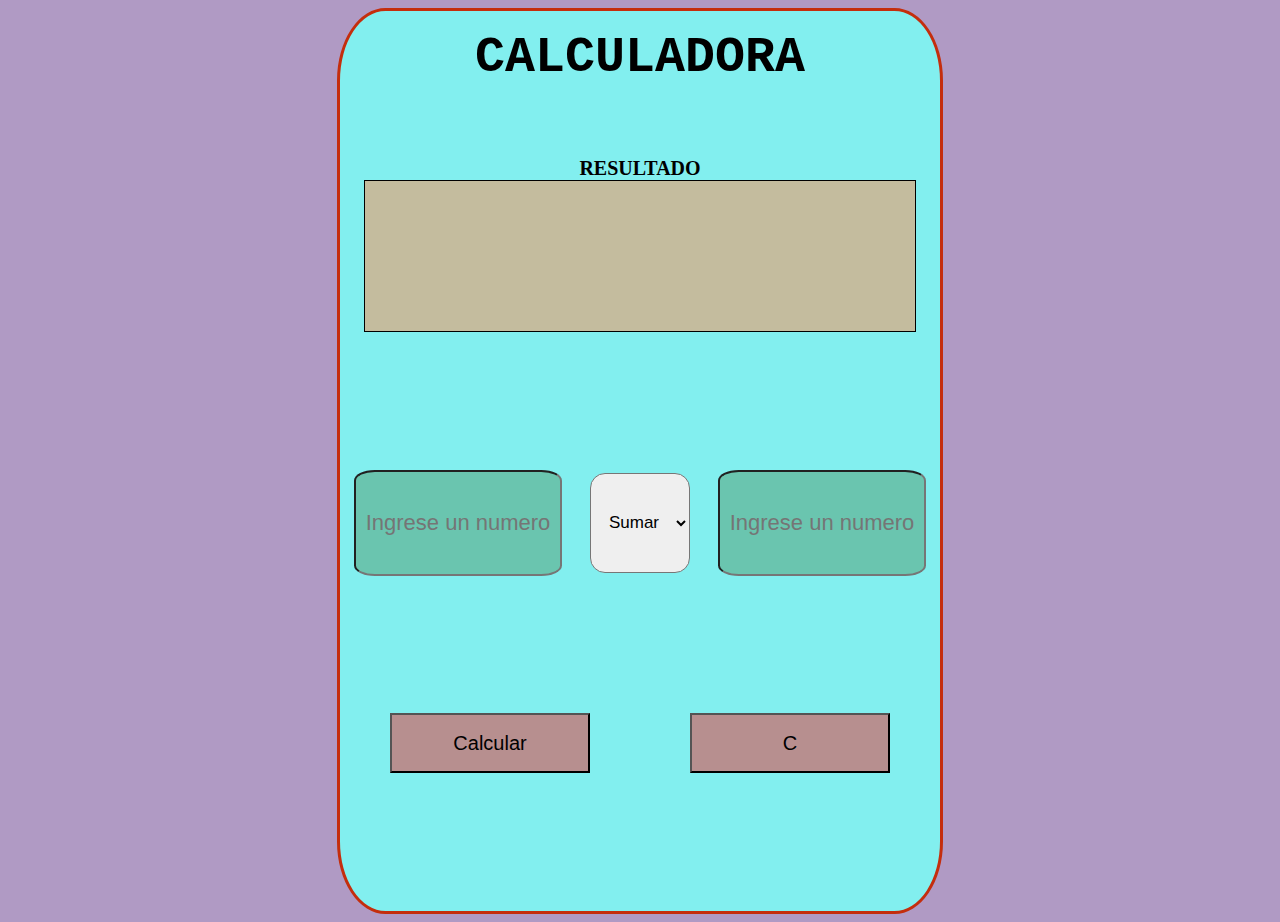
<file: Practico1/index.html>
<!DOCTYPE html>
<html lang="en">
<head>
    <meta charset="UTF-8">
    <meta name="viewport" content="width=device-width, initial-scale=1.0">
    <title>Calculadora</title>
    <link rel="stylesheet" href="estilo.css">
</head>
<body>
   <div class="Calculadora">
      <h1>CALCULADORA</h1>
      <div id="pantalla">
      <h6>RESULTADO</h6>
        <div id="resultado" ></div>
      </div>
      
   
     <div class="centro">
      <input type="text" id="operador1" placeholder="Ingrese un numero">
      <select id="operacion">
        <option value="+">Sumar</option>
        <option value="-">Restar</option>
        <option value="*">Multiplicar</option>
        <option value="/">Dividir</option>
      </select>
      <input type="text" id="operador2" placeholder="Ingrese un numero">
     </div>
     <div class="click"> 
       <button onclick="calcular()">Calcular</button>
       <button onclick="reiniciar()">C</button>
     </div> 
   </div>
  
  <script src="script.js"></script>
</body>
</html>
</file>
<file: Practico1/estilo.css>
body{
    background-color: rgb(176, 154, 196);

}

.Calculadora{
    background-color: rgb(130, 239, 239);
    display: flex;
    flex-flow: column;
    justify-content: space-evenly ;
    margin: auto;
    height: 900px;
    width: 600px;
    border:  3px solid rgb(196, 46, 13);
    position: relative;
    border-radius: 8%;
    
}

h1{
    text-align: center;
    font-family: 'Courier New', Courier, monospace;
    font-size: 50px;
    margin-top: -120px;
    }

input{
    background-color: rgba(68, 128, 70, 0.379);
    width: 200px;
    height: 100px;
    font-size: 22px;
    margin: auto;
    border-radius: 10%;
    text-align: center;
    
    }

#pantalla{
    margin-top: -100px;
    

}    

h6{
    font-size: 20px;
    margin: auto;
    text-align: center;
}

#resultado{
    display:flex;
    align-items: center;
    height: 150px;
    width: 550px;
    margin: auto;
    justify-content: center;
    font-size: 50px;
    color: red;
    border: 1px solid black;
    background-color: rgb(196, 188, 158);
    
    
    
    }

.centro{
    display: flex;
    }

#operacion{
    width: 100px;
    height: 100px;
    margin: auto;
    font-size: 17px;
    border-radius: 15%;
    text-align: center;
    }

.click{
    
    display: inline-flex;
    
    
}

button{
    width: 200px;
    margin: auto;
    height: 60px;
    font-size: 20px;
    background-color: rgb(183, 143, 143);
    text-align: center;
}
</file>
